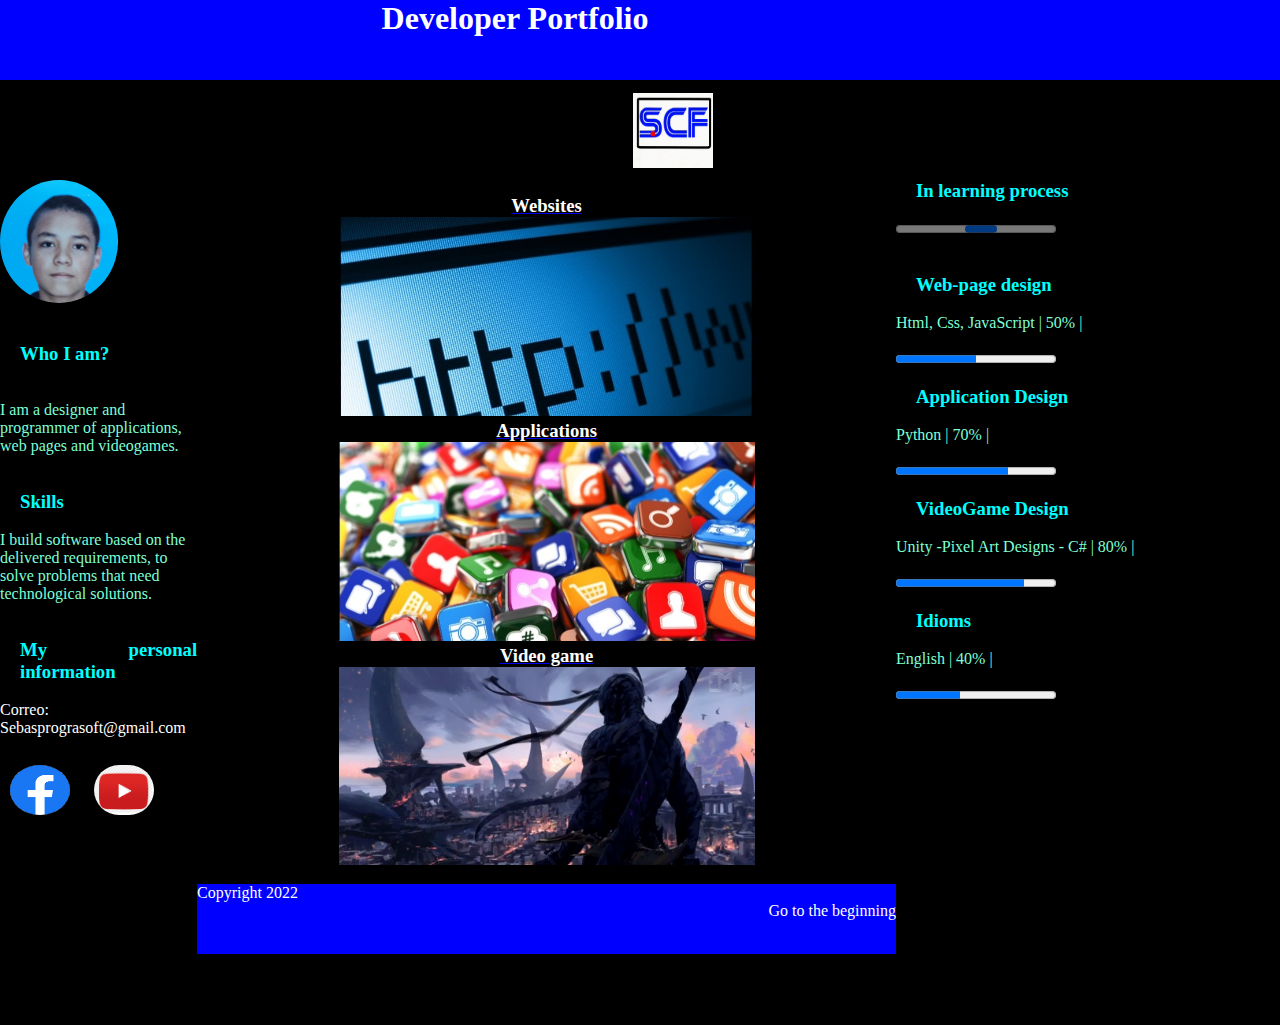
<file: index.html>
<!DOCTYPE html>
<html>
<head>
	<title>Sebastian</title>
	<link rel="stylesheet" type="text/css" href="css/estilos.css">
</head>
<body>
	<header>
		<h1 id="titulo">Developer Portfolio</h1>
	</header> 
	<div class="gif">
		<img border="3px" src="Imagenes/logo.gif" width="80px" height="75px">
	</div>

<div class="left">
	
	<img id="foto" src="Imagenes/foto.jpeg" width="60%"><br><br><br>
	<h3>Who I am?</h3><br><br>
	<p>
		I am a designer and programmer of applications, web pages and videogames.
	</p><br><br>
	<h3>Skills</h3><br>
	<p>I build software based on the delivered requirements, to solve problems that need technological solutions.</p><br><br>
	<h3>My personal information</h3><br>
	<a href="mailto:Sebasprograsoft@gmail.com">Correo: Sebasprograsoft@gmail.com </a><br><br>
	<a href="https://www.facebook.com/profile.php?id=100083277377785">
	<img class="facebook" src="Imagenes/facebook.png" width="60px" height="50px">
	</a>
	<a href="https://youtube.com/channel/UCSEbJYGL9pHf2iPSSWX50xQ">
	<img class="youtube" src="Imagenes/youtube.png" width="60px" height="50px"></a>

</div>
<div class="right">
	<div>
		<h3>In learning process</h3><br>
		<progress class="indeterminate"></progress><br><br><br>
		<h3>Web-page design</h3><br>
		<p>Html, Css, JavaScript  | 50% |</p><br>
		<progress value="5" max="10" class="barra"></progress><br><br>
		
		<h3>Application Design</h3><br>
		<p>Python  | 70% |</p><br>
		<progress value="7" max="10" class="barra">70%</progress><br><br>
		
		<h3>VideoGame Design</h3><br>
		<p>Unity -Pixel Art Designs - C#  | 80% |</p><br>
		<progress value="8" max="10" class="barra">80%</progress><br><br>
		<h3>Idioms</h3><br>
		<p>English | 40% |</p><br>
		<progress value="4" max="10" class="barra">80%</progress><br><br>
	</div>
</div>
<section class="img">
	<article class="imagenes">
		<a href="tatoo.html">
		<h3>Websites</h3>
		<img src="Imagenes/paginasweb.jpg" width="50%" height="60%"></a>
	</article>

	<article class="imagenes">
		<a href="app.html">
		<h3>Applications</h3>
		<img src="Imagenes/aplicaciones.jpg" width="50%" height="60%"></a>
	</article>
	<article class="imagenes">
	<a href="games.html">
		<h3> Video game </h3>
		<img src="Imagenes/gamesninja.jpg" width="50%" height="60%"></a>
	</article>
</section>
	<footer>
		<p>Copyright 2022</p>
		<a href="#titulo">Go to the beginning</a>
	</footer>

</body>	
</html>
</file>
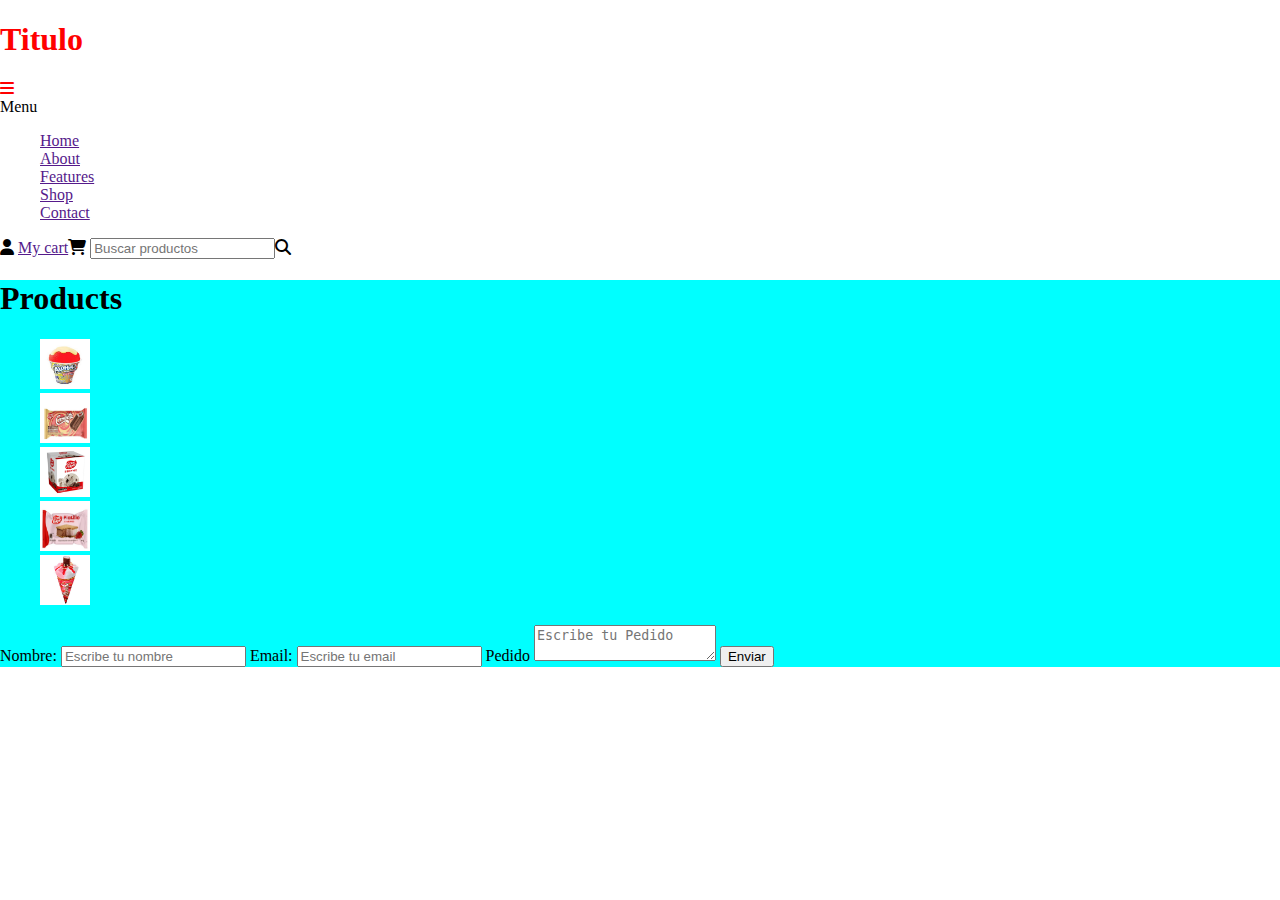
<file: app.html>
<!DOCTYPE html>
<html lang="en">
<head>
    <meta charset="UTF-8">
    <meta http-equiv="X-UA-Compatible" content="IE=edge">
    <meta name="viewport" content="width=device-width, initial-scale=1.0">
    <link rel="stylesheet" type="text/css" href="css/appestilo.css">
    <link rel="stylesheet" href="https://cdnjs.cloudflare.com/ajax/libs/font-awesome/6.1.1/css/all.min.css">
    <title>aplicaciones</title>
</head>
<body id="menu">
    <header>
    <div class="main-header__container">
        <h1>Titulo</h1>
        <span class="icon-menu fas fa-bars" id="btn-menu"></span>
    </header>
    
        <span class="main-header__txt">Menu</span>
        <nav class="main-nav">
            <ul>
                <li class="menu-item"><a href="" class="menu--link">Home</a></li>
                <li class="menu-item"><a href="" class="menu--link">About</a></li>
                <li class="menu-item"><a href="" class="menu--link">Features</a></li>
                <li class="menu-item"><a href="" class="menu--link">Shop</a></li>
                <li class="menu-item"><a href="" class="menu--link">Contact</a></li>
            </ul>
        </nav>
    </div>
    <div class="main-header__btn">
        <i class="fas fa-user"></i>
        <a href="">My cart</a><i class="fas fa-shopping-cart"></i></a>
        <input type="search" placeholder="Buscar productos"><i class="fas fa-search"></i>
    </div>

    <section class="galerias">
        <h1>Products</h1>
        <ul id="galeria">
            <li><a href="#img1"><img src="Imagenes/helados/ice (1).jpg" width="50px" height="50px"></a></li>
            <li><a href="#img2"><img src="Imagenes/helados/ice (2).jpg" width="50px" height="50px"></a></li>
            <li><a href="#img3"><img src="Imagenes/helados/ice (3).jpg" width="50px" height="50px"></a></li>
            <li><a href="#img4"><img src="Imagenes/helados/ice (4).jpg" width="50px" height="50px"></a></li>
            <li><a href="#img5"><img src="Imagenes/helados/ice (5).jpg" width="50px" height="50px"></a></li>
        </ul>

    <div>
        <form action="mailto:Sebasprograsoft@gmail.com" method="post" enctype="text/plain">
            <label for="nombre">Nombre:</label>
            <!---->
            <input type="text" id="nombre" name="nombre" placeholder="Escribe tu nombre">

            <label for="email">Email:</label>

            <input type="email" id="email" name="email" placeholder="Escribe tu email">

            <label for="mensaje">Pedido</label>
            <!---->
            <textarea type="mensaje" id="mensaje" name="mensaje" placeholder="Escribe tu Pedido"></textarea>

            <input type="submit" value="Enviar">  
        </form>
    </div> 
 
</body>
</html>
</file>
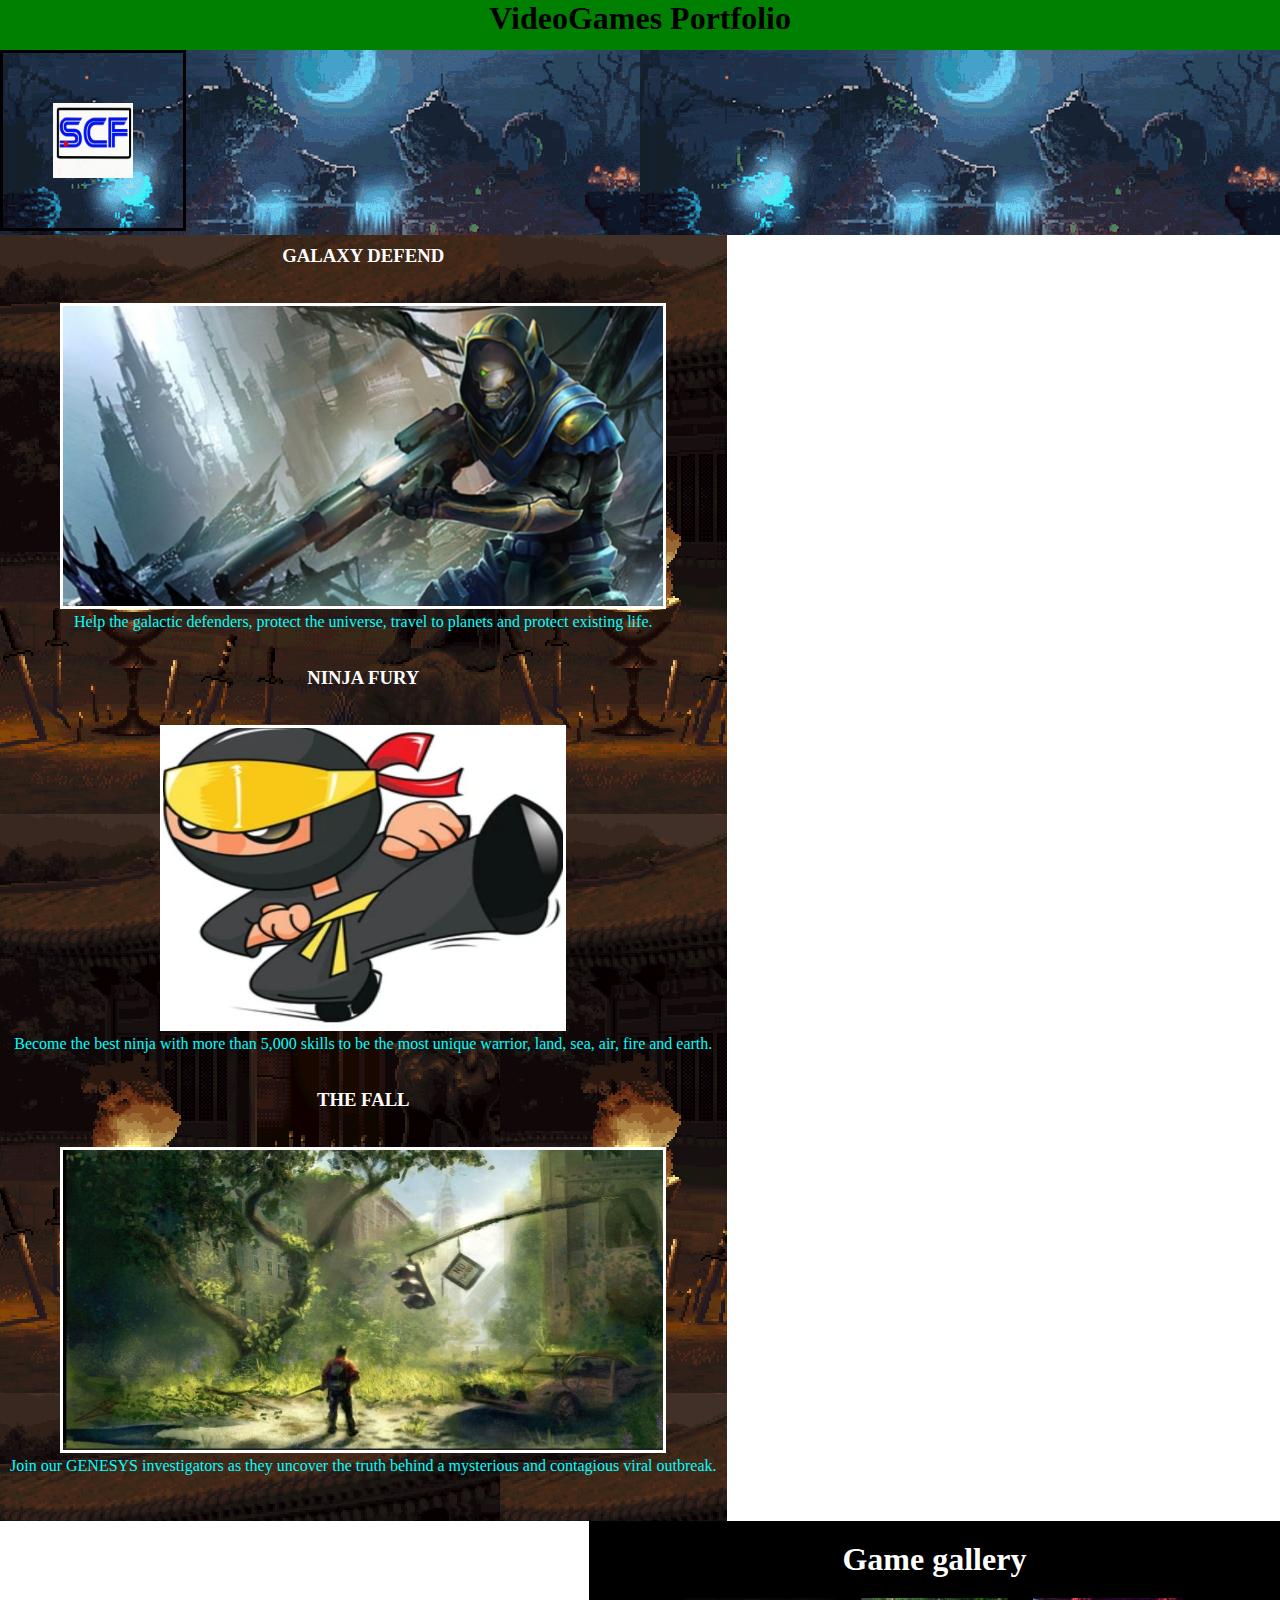
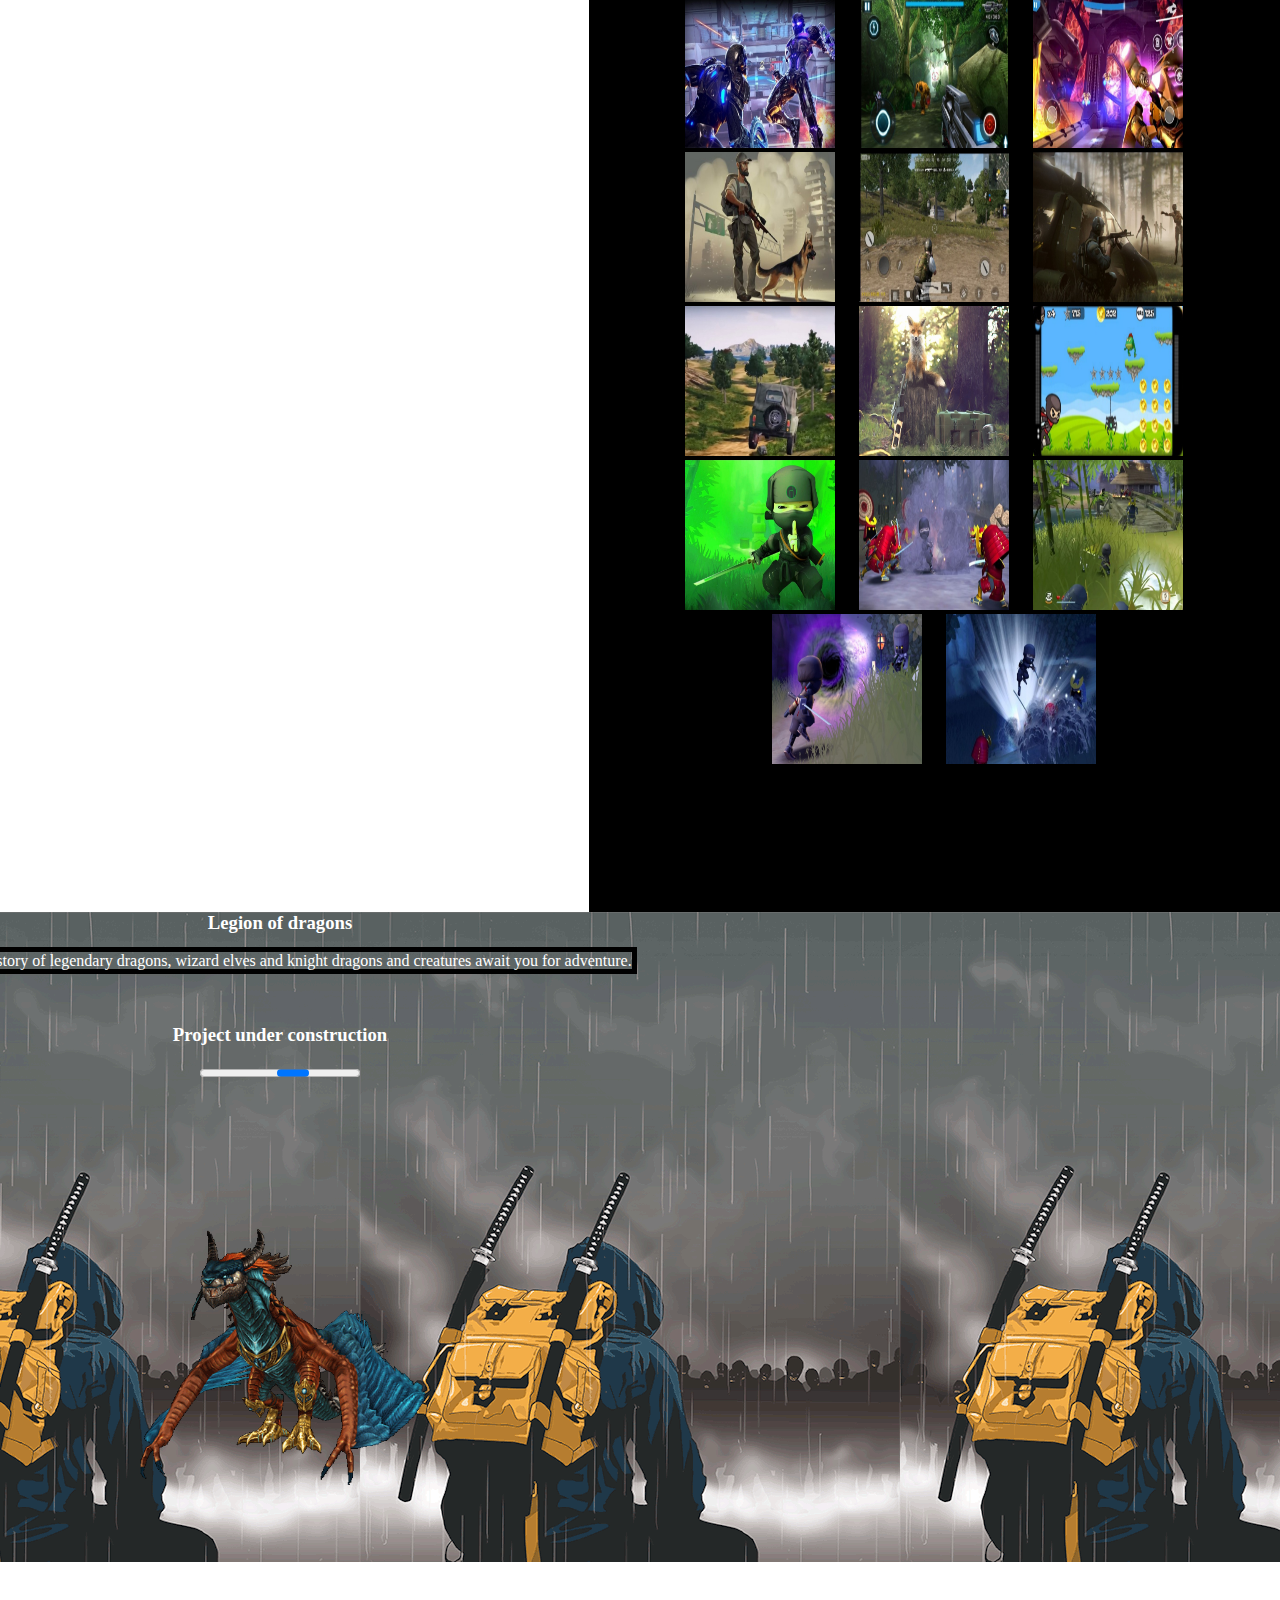
<file: games.html>
<!DOCTYPE html>
<html lang="en">
<head>
    <meta charset="UTF-8">
    <meta http-equiv="X-UA-Compatible" content="IE=edge">
    <meta name="viewport" content="width=device-width, initial-scale=1.0">
    <link rel="stylesheet" type="text/css" href="css/gamesestilos.css">
    <title>Videogames</title>
</head>
<body>
    <header>
		<h1>VideoGames Portfolio</h1>
	</header> 

    <section id="fondo" style="background-image: url('Imagenes/gifpaisaje.gif');">
        <img id="fondoarriba" border="3px" src="Imagenes/logo.gif" width="80px" height="75px">
    </section>

    <section class="juegos" style="background-image: url('Imagenes/background.gif');">
        <article id="soldado_contenido">
            <h3>GALAXY DEFEND</h3><br><br>
            <img class="soldado" border="3px" src="Imagenes/games.jpg" width="600px" height="300px">
            <p>Help the galactic defenders, protect the universe, travel to planets and protect existing life.</p><br><br>
        </article>
        <article id="ninja_contenido">
            <h3>NINJA FURY</h3><br><br>
            <img class="soldado" border="3px" src="Imagenes/ninja.jpeg" width="400px" height="300px">
            <p>Become the best ninja with more than 5,000 skills to be the most unique warrior, land, sea, air, fire and earth.</p><br><br>
        </article>
        <article id="Fall_contenido">
            <h3>THE FALL</h3><br><br>
            <img class="soldado" border="3px" src="Imagenes/fall.jpeg" width="600px" height="300px">
            <p>Join our GENESYS investigators as they uncover the truth behind a mysterious and contagious viral outbreak.</p><br><br>
        </article>
    </section>

    
    <section class="galerias">
        <h1>Game gallery</h1>
        <ul id="galeria">
            <li><a href="#img1"><img src="Imagenes/nova (1).jpeg" width="150px" height="150px"></a></li>
            <li><a href="#img2"><img src="Imagenes/nova (2).jpeg" width="150px" height="150px"></a></li>
            <li><a href="#img3"><img src="Imagenes/nova (3).jpeg" width="150px" height="150px"></a></li>
            <li><a href="#img5"><img src="Imagenes/thefall (1).jpeg" width="150px" height="150px"></a></li>
            <li><a href="#img6"><img src="Imagenes/thefall (2).jpeg" width="150px" height="150px"></a></li>
            <li><a href="#img7"><img src="Imagenes/thefall (3).jpeg" width="150px" height="150px"></a></li>
            <li><a href="#img8"><img src="Imagenes/thefall (4).jpeg" width="150px" height="150px"></a></li>
            <li><a href="#img9"><img src="Imagenes/thefall (5).jpeg" width="150px" height="150px"></a></li>
            <li><a href="#img10"><img src="Imagenes/ninja (1).jpeg" width="150px" height="150px"></a></li>
            <li><a href="#img11"><img src="Imagenes/ninja (2).jpeg" width="150px" height="150px"></a></li>
            <li><a href="#img12"><img src="Imagenes/ninja (3).jpeg" width="150px" height="150px"></a></li>
            <li><a href="#img13"><img src="Imagenes/ninja (4).jpeg" width="150px" height="150px"></a></li>
            <li><a href="#img14"><img src="Imagenes/ninja (5).jpeg" width="150px" height="150px"></a></li>
            <li><a href="#img15"><img src="Imagenes/ninja (6).jpeg" width="150px" height="150px"></a></li>

        </ul>

        <div class="modal" id="img1">
            <h3>Galaxy Defend - Epics battles</h3>
            <div class="imagen">
                <a href="#img15">&#60;</a>
                <a href="#img2"><img src="Imagenes/nova (1).jpeg"></a>
                <a href="#img2">></a>
        </div>
            <a class="cerrar" href="">X</a>
        </div>

        <div class="modal" id="img2">
            <h3>Galaxy Defend - Incredible planets</h3>
            <div class="imagen">
                <a href="#img1">&#60;</a>
                <a href="#img3"><img src="Imagenes/nova (2).jpeg"></a>
                <a href="#img3">></a>
        </div>
            <a class="cerrar" href="">X</a>
        </div>

        <div class="modal" id="img3">
            <h3>Galaxy Defend - Futuristic weapons</h3>
            <div class="imagen">
                <a href="#img2">&#60;</a>
                <a href="#img5"><img src="Imagenes/nova (3).jpeg"></a>
                <a href="#img5">></a>
        </div>
            <a class="cerrar" href="">X</a>
        </div>
   
        <div class="modal" id="img5">
            <h3>The Fall - Survive the apocalypse</h3>
            <div class="imagen">
                <a href="#img3">&#60;</a>
                <a href="#img6"><img src="Imagenes/thefall (1).jpeg"></a>
                <a href="#img6">></a>
            </div>
            <a class="cerrar" href="">X</a>
        </div>

        <div class="modal" id="img6">
            <h3>The Fall - Very complete gameplay</h3>
            <div class="imagen">
                <a href="#img5">&#60;</a>
                <a href="#img7"><img src="Imagenes/thefall (2).jpeg"></a>
                <a href="#img7">></a>
            </div>
            <a class="cerrar" href="">X</a>
        </div>

        <div class="modal" id="img7">
            <h3>The Fall - Amazing events</h3>
            <div class="imagen">
                <a href="#img6">&#60;</a>
                <a href="#img8"><img src="Imagenes/thefall (3).jpeg"></a>
                <a href="#img8">></a>
            </div>
            <a class="cerrar" href="">X</a>
        </div>

        <div class="modal" id="img8">
            <h3>The Fall - rive vehicles</h3>
            <div class="imagen">
                <a href="#img7">&#60;</a>
                <a href="#img9"><img src="Imagenes/thefall (4).jpeg"></a>
                <a href="#img9">></a>
            </div>
            <a class="cerrar" href="">X</a>
        </div>

        <div class="modal" id="img9">
            <h3>The Fall - Multiple arsenal to survive</h3>
            <div class="imagen">
                <a href="#img8">&#60;</a>
                <a href="#img10"><img src="Imagenes/thefall (5).jpeg"></a>
                <a href="#img10">></a>
            </div>
            <a class="cerrar" href="">X</a>
        </div>

        <div class="modal" id="img10">
            <h3>Ninja Fury - Simple gameplay</h3>
            <div class="imagen">
                <a href="#img9">&#60;</a>
                <a href="#img11"><img src="Imagenes/ninja (1).jpeg"></a>
                <a href="#img11">></a>
            </div>
            <a class="cerrar" href="">X</a>
        </div>

        <div class="modal" id="img11">
            <h3>Ninja Fury - Funny designs</h3>
            <div class="imagen">
                <a href="#img10">&#60;</a>
                <a href="#img12"><img src="Imagenes/ninja (2).jpeg"></a>
                <a href="#img12">></a>
            </div>
            <a class="cerrar" href="">X</a>
        </div>

        <div class="modal" id="img12">
            <h3>Ninja Fury - Multiple enemies</h3>
            <div class="imagen">
                <a href="#img11">&#60;</a>
                <a href="#img13"><img src="Imagenes/ninja (3).jpeg"></a>
                <a href="#img13">></a>
            </div>
            <a class="cerrar" href="">X</a>
        </div>

        <div class="modal" id="img13">
            <h3>Ninja Fury - Open maps</h3>
            <div class="imagen">
                <a href="#img12">&#60;</a>
                <a href="#img14"><img src="Imagenes/ninja (4).jpeg"></a>
                <a href="#img14">></a>
            </div>
            <a class="cerrar" href="">X</a>
        </div>

        <div class="modal" id="img14">
            <h3>Ninja Fury - Incredible equipment</h3>
            <div class="imagen">
                <a href="#img13">&#60;</a>
                <a href="#img15"><img src="Imagenes/ninja (5).jpeg"></a>
                <a href="#img15">></a>
            </div>
            <a class="cerrar" href="">X</a>
        </div>

        <div class="modal" id="img15">
            <h3>Ninja Fury - Epic battles</h3>
            <div class="imagen">
                <a href="#img14">&#60;</a>
                <a href="#img1"><img src="Imagenes/ninja (6).jpeg"></a>
                <a href="#img1">></a>
            </div>
            <a class="cerrar" href="">X</a>
        </div>
        <br><br><br><br><br><br><br><br>
        <footer style="background-image: url('Imagenes/fall1.gif');">
            <h3>Legion of dragons</h3><br>
            <span style="border-image:initial; border: 5px solid black;">It tells the story of legendary dragons, wizard elves and knight dragons and creatures
                await you for adventure.</span><br><br><br><br>
            
            <h3>Project under construction</h3><br>
                <progress class="indeterminate"></progress><br><br><br>
              <img class="dragon" src="Imagenes/dragon-39.gif" width="500px" height="500px"> 
        </footer> 
    </section>
  
</body>
</html>
</file>
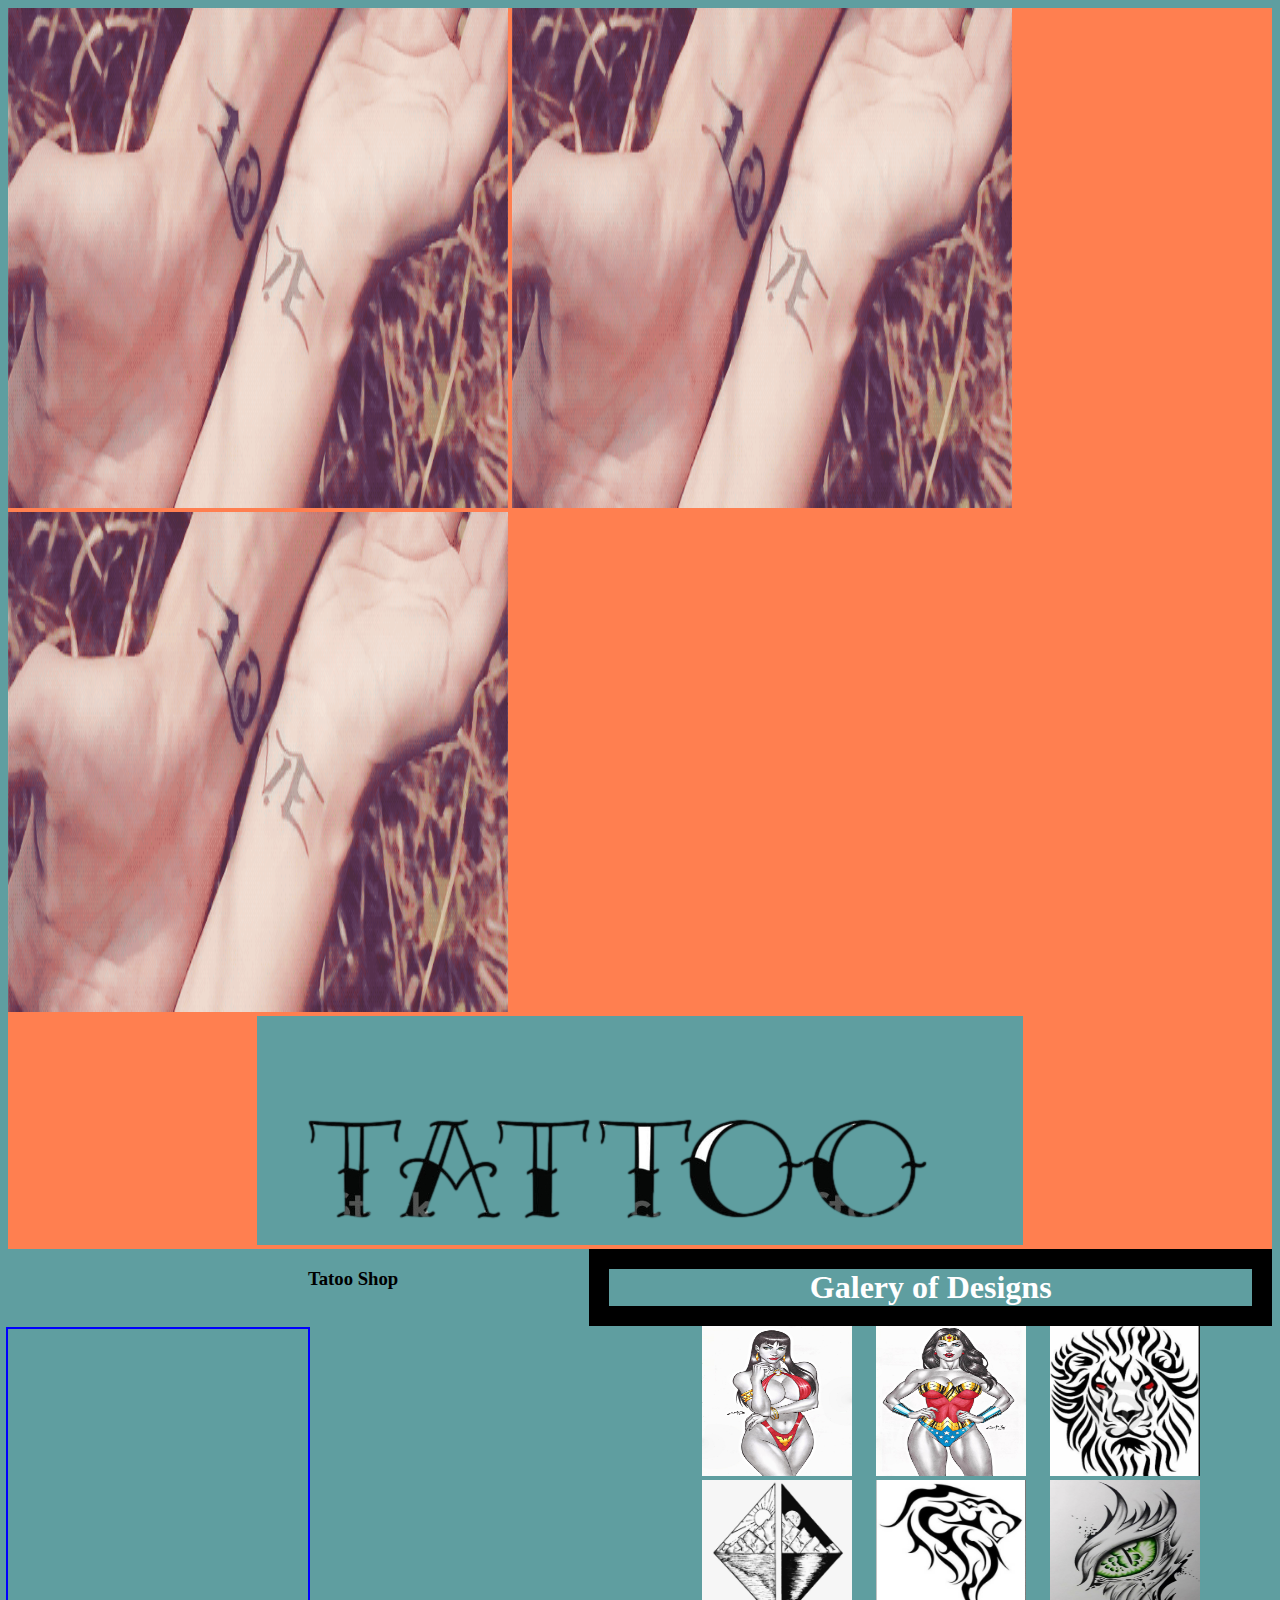
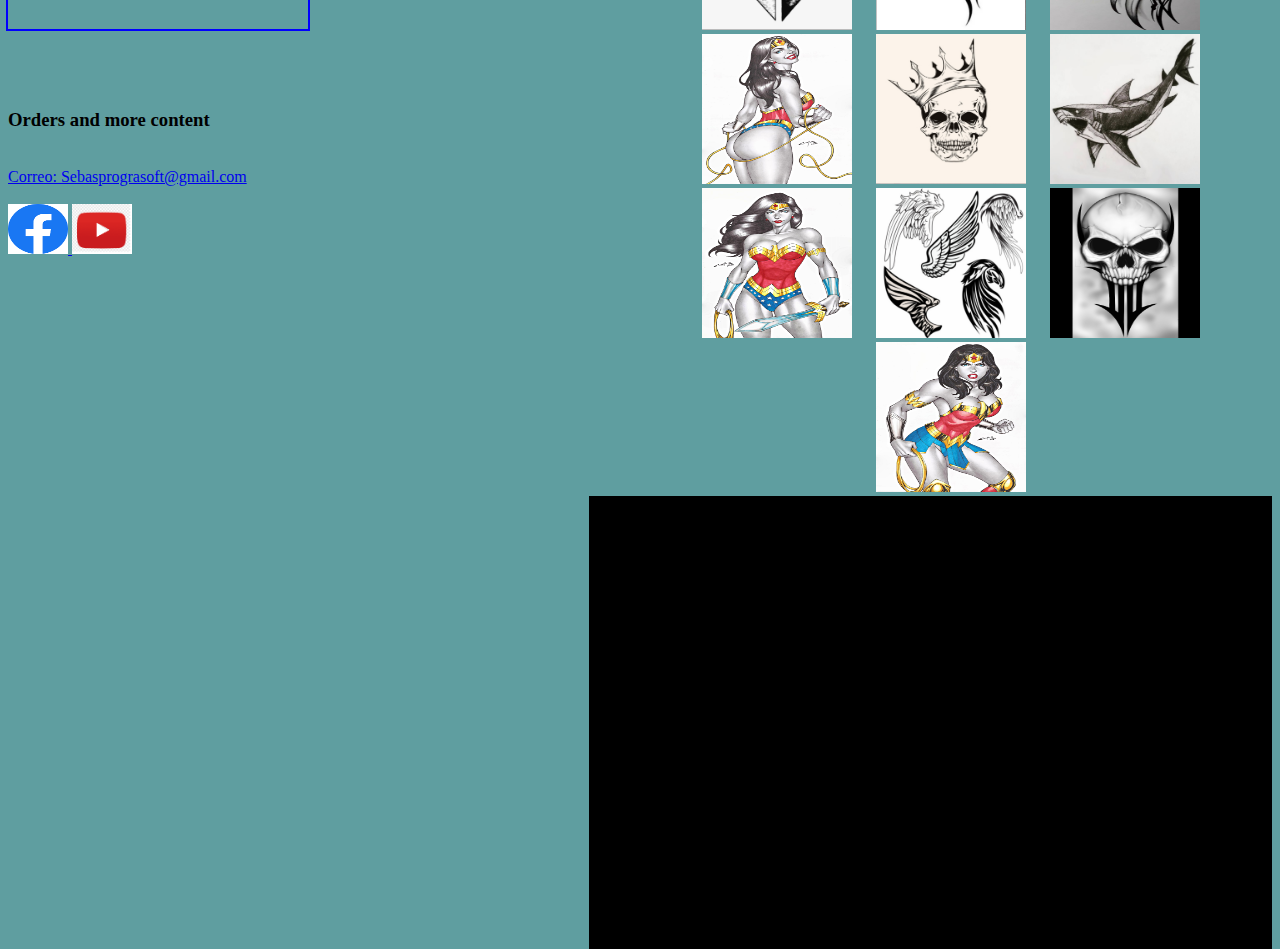
<file: tatoo.html>
<!DOCTYPE html>
<html lang="en">
<head>
    <meta charset="UTF-8">
    <meta http-equiv="X-UA-Compatible" content="IE=edge">
    <meta name="viewport" content="width=device-width, initial-scale=1.0">
    <link rel="stylesheet" type="text/css" href="css/tatoestilos.css">
    <title>Tatoo Shop</title>
</head>
<body>

    <header>
        <img src="Imagenes/tattoo/e27fcb60d59dabd3ba9a12705f114a62.gif" width="500px" height="500px">
        <img src="Imagenes/tattoo/e27fcb60d59dabd3ba9a12705f114a62.gif" width="500px" height="500px">
        <img src="Imagenes/tattoo/e27fcb60d59dabd3ba9a12705f114a62.gif" width="500px" height="500px">
        <div class="tatoo">
            <img src="Imagenes/tattoo/tatooleter.png">
        </div>
    </header>


    <section class="direccion">
        <style>
            #map{
                outline: 2px solid blue;
                margin: 5em auto;
                width: 300px;
                height: 300px;
    
            }
            #map iframe{
                width: 100%;
                height: 100%;
            }
        </style>
        <div id="map">
            <iframe src="https://www.google.com/maps/embed?pb=!1m18!1m12!1m3!1d3975.754753043051!2d-75.71322441585906!3d4.812120230904598!2m3!1f0!2f0!3f0!3m2!1i1024!2i768!4f13.1!3m3!1m2!1s0x8e3887392fc5751d%3A0x14093ba917237125!2sUnderworld%20Tattoo%20Shop!5e0!3m2!1ses!2sco!4v1657976755941!5m2!1ses!2sco" width="600" height="450" style="border:0;" allowfullscreen="" loading="lazy" referrerpolicy="no-referrer-when-downgrade"></iframe>
        </div>

            <h3>Orders and more content</h3><br>
            <a href="mailto:Sebasprograsoft@gmail.com">Correo: Sebasprograsoft@gmail.com </a><br><br>
            <a href="https://www.facebook.com/profile.php?id=100083277377785">
            <img class="facebook" src="Imagenes/tattoo/facebook.png" width="60px" height="50px">
            </a>
            <a href="https://youtube.com/channel/UCSEbJYGL9pHf2iPSSWX50xQ">
            <img class="youtube" src="Imagenes/tattoo/youtube.png" width="60px" height="50px"></a>
        </div>
    </div>
    </section>
    
    
    <section class="galerias">
        <h1>Galery of Designs</h1>
        <ul id="galeria">
            <li><a href="#img1"><img src="Imagenes/tattoo/vampirella_____by_carlosbragaart80_de4v2q1-fullview.jpg" width="150px" height="150px"></a></li>
            <li><a href="#img2"><img src="Imagenes/tattoo/wonder_woman_____by_carlosbragaart80_dcsz3bm-fullview.jpg" width="150px" height="150px"></a></li>
            <li><a href="#img3"><img src="Imagenes/tattoo/1 (1).jpeg" width="150px" height="150px"></a></li>
            <li><a href="#img4"><img src="Imagenes/tattoo/1 (2).jpeg" width="150px" height="150px"></a></li>
            <li><a href="#img5"><img src="Imagenes/tattoo/1 (3).jpeg " width="150px" height="150px"></a></li>
            <li><a href="#img6"><img src="Imagenes/tattoo/1 (4).jpeg" width="150px" height="150px"></a></li>
            <li><a href="#img7"><img src="Imagenes/tattoo/wonder_woman_____by_carlosbragaart80_de88gvk-fullview.jpg" width="150px" height="150px"></a></li>
            <li><a href="#img8"><img src="Imagenes/tattoo/1 (5).jpeg" width="150px" height="150px"></a></li>
            <li><a href="#img9"><img src="Imagenes/tattoo/1 (6).jpeg" width="150px" height="150px"></a></li>
            <li><a href="#img10"><img src="Imagenes/tattoo/wonder_woman_____by_carlosbragaart80_de4v2v0-fullview.jpg" width="150px" height="150px"></a></li>
            <li><a href="#img11"><img src="Imagenes/tattoo/1 (7).jpeg" width="150px" height="150px"></a></li>
            <li><a href="#img12"><img src="Imagenes/tattoo/1 (8).jpeg" width="150px" height="150px"></a></li>
            <li><a href="#img13"><img src="Imagenes/tattoo/wonder_woman_____by_carlosbragaart80_de6d1dn-fullview.jpg" width="150px" height="150px"></a></li>
    
        </ul>
    
        <div class="modal" id="img1">
            <div class="imagen">
                <a href="#img13">&#60;</a>
                <a href="#img2"><img src="Imagenes/tattoo/vampirella_____by_carlosbragaart80_de4v2q1-fullview.jpg"></a>
                <a href="#img2">></a>
        </div>
            <a class="cerrar" href="">X</a>
        </div>
    
        <div class="modal" id="img2">
            <div class="imagen">
                <a href="#img1">&#60;</a>
                <a href="#img3"><img src="Imagenes/tattoo/wonder_woman_____by_carlosbragaart80_dcsz3bm-fullview.jpg"></a>
                <a href="#img3">></a>
        </div>
            <a class="cerrar" href="">X</a>
        </div>
    
        <div class="modal" id="img3">
            <div class="imagen">
                <a href="#img2">&#60;</a>
                <a href="#img4"><img src="Imagenes/tattoo/1 (1).jpeg"></a>
                <a href="#img4">></a>
        </div>
            <a class="cerrar" href="">X</a>
        </div>
    
        <div class="modal" id="img4">
            <div class="imagen">
                <a href="#img3">&#60;</a>
                <a href="#img5"><img src="Imagenes/tattoo/1 (2).jpeg"></a>
                <a href="#img5">></a>
            </div>
            <a class="cerrar" href="">X</a>
        </div>
    
        <div class="modal" id="img5">
            <div class="imagen">
                <a href="#img4">&#60;</a>
                <a href="#img6"><img src="Imagenes/tattoo/1 (3).jpeg"></a>
                <a href="#img6">></a>
            </div>
            <a class="cerrar" href="">X</a>
        </div>
    
        <div class="modal" id="img6">
            <div class="imagen">
                <a href="#img5">&#60;</a>
                <a href="#img7"><img src="Imagenes/tattoo/1 (4).jpeg"></a>
                <a href="#img7">></a>
            </div>
            <a class="cerrar" href="">X</a>
        </div>
    
        <div class="modal" id="img7">
            <div class="imagen">
                <a href="#img6">&#60;</a>
                <a href="#img8"><img src="Imagenes/tattoo/wonder_woman_____by_carlosbragaart80_de88gvk-fullview.jpg"></a>
                <a href="#img8">></a>
            </div>
            <a class="cerrar" href="">X</a>
        </div>
    
        <div class="modal" id="img8">
            <div class="imagen">
                <a href="#img7">&#60;</a>
                <a href="#img9"><img src="Imagenes/tattoo/1 (5).jpeg"></a>
                <a href="#img9">></a>
            </div>
            <a class="cerrar" href="">X</a>
        </div>
    
        <div class="modal" id="img9">
            <div class="imagen">
                <a href="#img8">&#60;</a>
                <a href="#img10"><img src="Imagenes/tattoo/1 (6).jpeg"></a>
                <a href="#img10">></a>
            </div>
            <a class="cerrar" href="">X</a>
        </div>
    
        <div class="modal" id="img10">
            <div class="imagen">
                <a href="#img9">&#60;</a>
                <a href="#img11"><img src="Imagenes/tattoo/wonder_woman_____by_carlosbragaart80_de4v2v0-fullview.jpg"></a>
                <a href="#img11">></a>
            </div>
            <a class="cerrar" href="">X</a>
        </div>
    
        <div class="modal" id="img11">
            <div class="imagen">
                <a href="#img10">&#60;</a>
                <a href="#img12"><img src="Imagenes/tattoo/1 (7).jpeg"></a>
                <a href="#img12">></a>
            </div>
            <a class="cerrar" href="">X</a>
        </div>
    
        <div class="modal" id="img12">
            <div class="imagen">
                <a href="#img11">&#60;</a>
                <a href="#img13"><img src="Imagenes/tattoo/1 (8).jpeg"></a>
                <a href="#img13">></a>
            </div>
            <a class="cerrar" href="">X</a>
        </div>
    
        <div class="modal" id="img13">
            <div class="imagen">
                <a href="#img12">&#60;</a>
                <a href="#img1"><img src="Imagenes/tattoo/wonder_woman_____by_carlosbragaart80_de6d1dn-fullview.jpg"></a>
                <a href="#img1">></a>
            </div>
            <a class="cerrar" href="">X</a>
        </div>
    </section>

    <footer>
        <h3>Tatoo Shop</h3>
    </footer>

</body>
</html>
</file>
<file: css/estilos.css>
*{
	padding: 0%;
	margin: 0%;
}

body{
	background-color: black;
	
}
header{
	background-color: blue;
	width: 100%;
	height: 80px;
	text-align: center;
	color: white;
}
header h1{
	margin-right: 250px;
}


div img{
	text-align: center;
}
div h3{
	color: white;
	text-align: center;
	margin-left: 20px;
}
div h3{
	color: aqua;
	text-align: justify;
}
.facebook{
	padding: 10px;
	border-radius: 50%;

}
.youtube{
	padding: 10px;
	border-radius: 60px;
}
div a{
	color: white;
	text-decoration: none;
	border-color: blue;
}
.gif{
	background-color: black;
	padding: 10px;
	margin-left: 620px;
	width: 500%;
	height: 80px;
}
.left{
	float: left;
	background-color: black;
	width: 15.4%;
	height:845px;
	max-width: 40%;
}
.right{
	float: right;
	background-color:black;
	width: 30%;
	height:845px;
	color: white;
}
progress:indeterminate{
	opacity: 0.5;
  }
  div p{
	color: aquamarine;
  }
.barra{
	color: gray;	
}

.imagenes{
	color: white;
}
.img{
	background-color:black;
	text-align: center;
	width: 65%;
	margin: 15px;
	padding-left: 4%;
}

#foto{
	border-radius: 50%;
	border-color: blue;
}
section article:hover{
	box-shadow: 0 3px 4px rgba(94, 87, 87);
	padding: 15px;

}
section article{
	text-align: center;
	transition: box-shadow 0.3s ease;
	cursor: pointer;
	width: 100%;
	padding-right: 50px;
}
section h3{
	color: white;
	text-decoration: none;
}
footer{
	background-color: blue;
	width: 100%;
	height: 70px;
	text-size-adjust:50px;
	color: white;

}

footer a{
	padding: 0px;
	color: white;
	text-decoration: none;
	float: right;
}
</file>
<file: css/appestilo.css>
*{
    box-sizing: border-box;
    list-style: none;
}
body{
    margin: 0;
}
header{
    color: red;
}
.galerias{
    background-color: aqua;
}
</file>
<file: css/gamesestilos.css>
*{
	padding: 0%;
	margin: 0%;
}
header{
    background-color: green;
    width: 100%;
    height: 50px;
    text-align: center;
}
.left{
    float: left;
    background-color: rgba(255,0,0,0.4);
}
.juegos{
    float: left;
    color: white;
    text-align: center;
    padding: 10px;
}
section article p{
    color: aqua;
}
#fondoarriba{
    padding: 50px;
}
div{
    width:800px;
    height: 750px;
}
.img{
    background-color: gray;
    margin: 0;
    font-family: 'Courier New', Courier, monospace;
}
h4{
    color: white;
    text-align: center;
}


/*Estilos galerias*/
.galerias{
    background-color:black;
    width: 54%;
    height: 1300px;
    color: white;
    text-align: center;
    float: right;
}
.galeria{
    width: 2%;
    list-style: none;
    padding: 10px;
    box-sizing: border-box;
    display: flex;
    justify-content: space-around;
}
section ul li{
    list-style: none;
    flex-wrap: wrap;
    display: inline;
    margin: 10px;
}
.galeria img{
    width: 90%;
    height: 90% ;
}

/*Estilos del modal*/
.modal{
    display: none;
    text-align: center;
    
}
.modal:target{
    display: inline-block;
    background-color: black;
    width: 80%;
    height: 35%;
    
}
section h1{
    margin: 20px;
}
.modal h3{
    color:white;
    font-size: 30px;
    margin:15px 0;
}

.imagen{
    width: 90%;
    height: 80%;
    display: flex;
    justify-content: center;
    align-items: center;
}

.imagen a{
    color: white;
    font-size: 80px;
    text-decoration: none;
    
    flex-shrink: 2;
}
.imagen a:nth-child(2){
    margin: 0;
    height: 100%;
}
.imagen img{
    width: 100%;
    height: 100%;
    max-width: 100%;
    border: 5px solid white;
    box-sizing: border-box;
}
.cerrar{
    display: block;
    background-color: white;
    width: 25px;
    height: 25px;
    margin: 7px auto;
    text-decoration: none;
    font-size: 25px;
    color: black;
    border-radius: 90%;
    line-height: 25px;  
}

footer{
    height: 50%;
    width: 2000px;
    float: inherit;
}
footer p{
    text-align: center;
}
footer h3{
    text-align: center;
}
</file>
<file: css/tatoestilos.css>
*{
    background-color: cadetblue;
}
header{
    background-color: coral;
}
.tatoo{
    text-align: center;
    background-color: coral
}
.direccion{
    float: left;
    height: 1300px;
}

/*Estilos galerias*/
.galerias{
    background-color:black;
    width: 54%;
    height: 1300px;
    color: white;
    text-align: center;
    float: right;
}
.galeria{
    width: 2%;
    list-style: none;
    padding: 10px;
    box-sizing: border-box;
    display: flex;
    justify-content: space-around;
}
section ul li{
    list-style: none;
    flex-wrap: wrap;
    display: inline;
    margin: 10px;
}
.galeria img{
    width: 90%;
    height: 90% ;
}

/*Estilos del modal*/
.modal{
    display: none;
    text-align: center;
    
}
.modal:target{
    display: inline-block;
    background-color: black;
    width: 80%;
    height: 35%;
    
}
section h1{
    margin: 20px;
}
.modal h3{
    color:white;
    font-size: 30px;
    margin:15px 0;
}

.imagen{
    width: 90%;
    height: 80%;
    display: flex;
    justify-content: center;
    align-items: center;
}

.imagen a{
    color: white;
    font-size: 80px;
    text-decoration: none;
    
    flex-shrink: 2;
}
.imagen a:nth-child(2){
    margin: 0;
    height: 100%;
}
.imagen img{
    width: 100%;
    height: 100%;
    max-width: 100%;
    border: 5px solid white;
    box-sizing: border-box;
}
.cerrar{
    display: block;
    background-color: white;
    width: 25px;
    height: 25px;
    margin: 7px auto;
    text-decoration: none;
    font-size: 25px;
    color: black;
    border-radius: 90%;
    line-height: 25px;  
}
</file>
